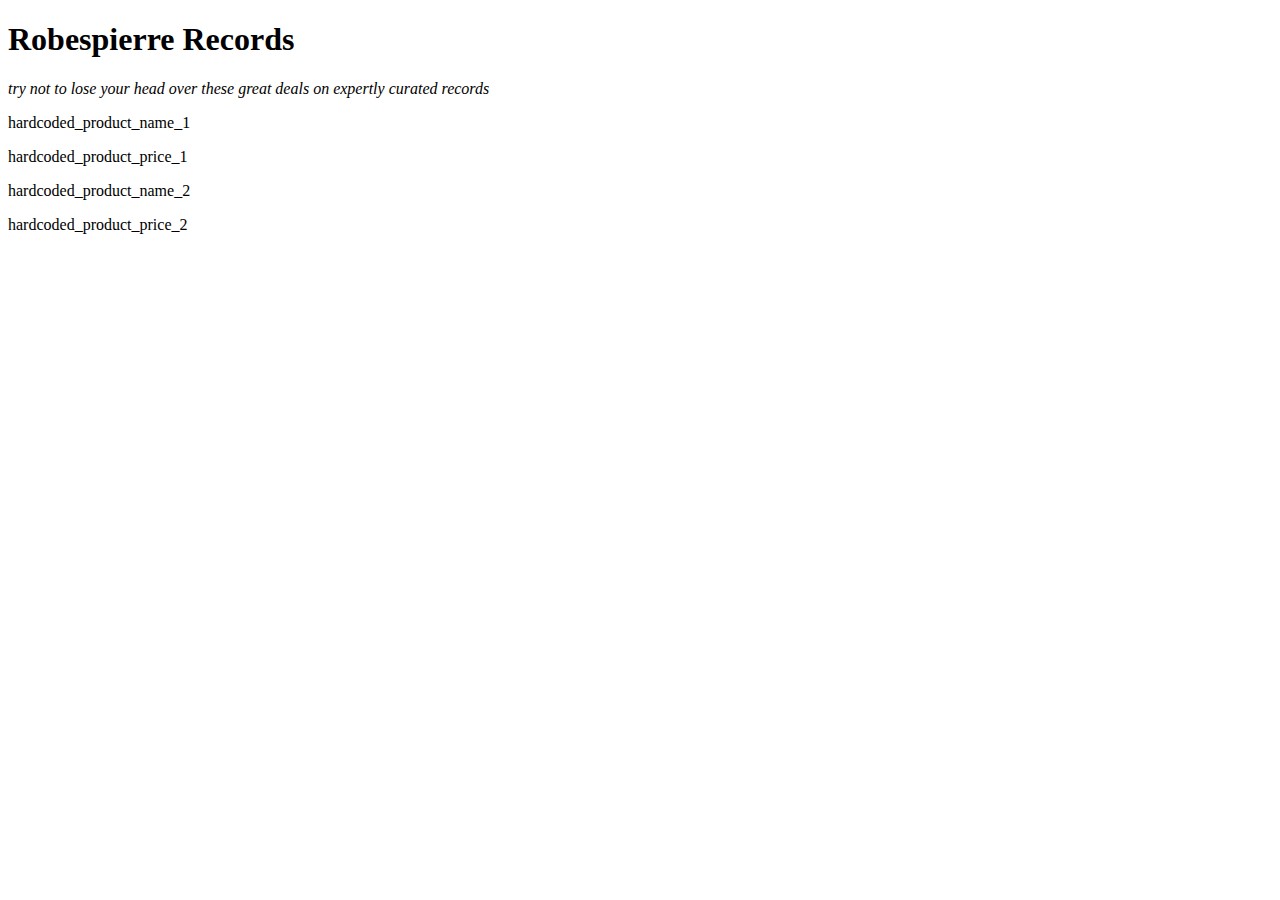
<file: index.html>
<!DOCTYPE html>
<html>

<head>
   <meta charset="utf-8">
   <meta name="viewport" content="width=device-width">
   <script src="../script.js"></script>
</head>

<body>
    <header>
        <section class="home_header">
            <h1>Robespierre Records</h1>
            <i> try not to lose your head over these great deals on expertly curated records </i>
        </section>
    </header>
    <section class="products">
        <div class="product-card">
            <div class="product-info">
                <p class="product-name">hardcoded_product_name_1</p>
                <p class="product-price">hardcoded_product_price_1</p>
            </div>
        </div>
        <div class="product-card">
            <div class="product-info">
                <p class="product-name">hardcoded_product_name_2</p>
                <p class="product-price">hardcoded_product_price_2</p>
            </div>
        </div>
    </section>
</body>

</html>
</file>
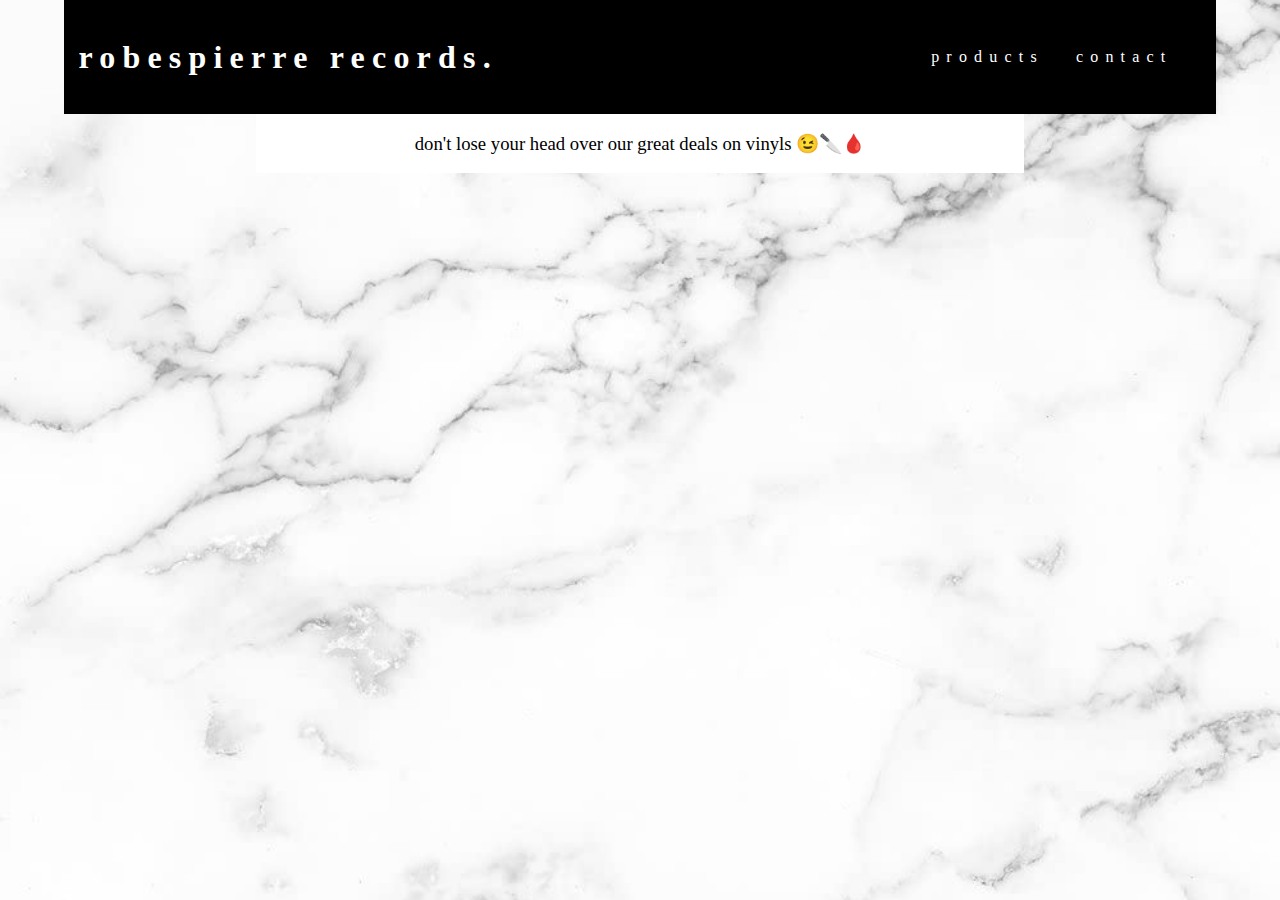
<file: client/index.html>
<!DOCTYPE html>
<html>

<head>
   <meta charset="utf-8">
   <meta name="viewport" content="width=device-width">
   <script src="script.js"></script>
   <link rel="stylesheet" href="stylesheets/style.css">
   <link rel="stylesheet" href="stylesheets/normalize.css">
</head>

<body>
    <div id="nav-container">
     
        <h1 class="title"><a href-"#">robespierre records.</a></h1>
                    <ul class="nav">
                    <li><a href-"#">products</a></li>
                    <li><a href-"#">contact</a></li>
                    </ul>
    </div>
    <div id="body-contents">
        <h3><a>don't lose your head over our great deals on vinyls 😉🔪🩸</a></h3>        
        <div id="product-container" class="products flex">
        <!-- Will be dynamically populated by showAllProducts()-->
        </div>
    </div>
</body>

</html>
</file>
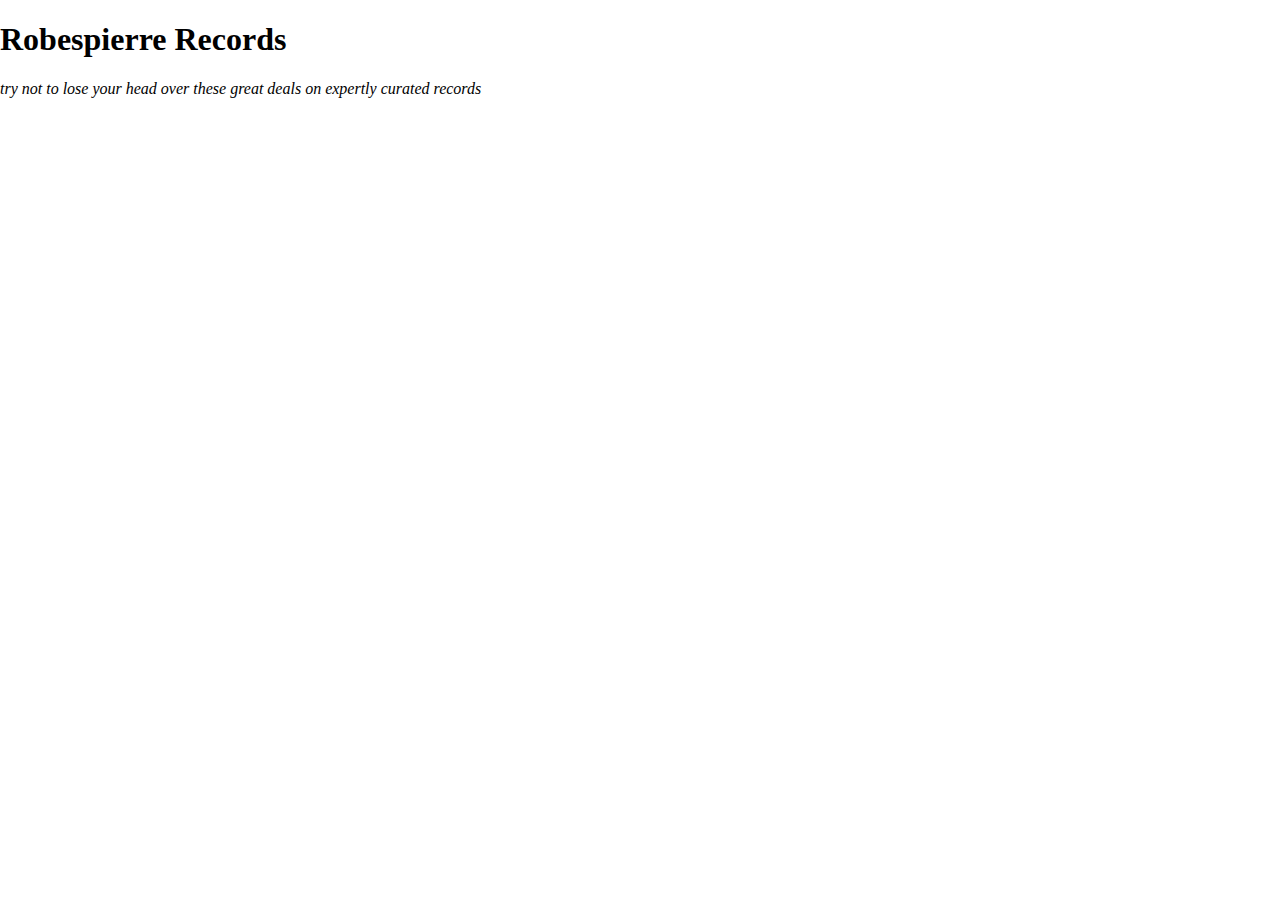
<file: frontEnd-docker/index.html>
<!DOCTYPE html>
<html>

<head>
   <meta charset="utf-8">
   <meta name="viewport" content="width=device-width">
   <script src="script.js"></script>
   <link rel="stylesheet" href="stylesheets/style.css">
   <link rel="stylesheet" href="stylesheets/normalize.css">
</head>

<body>
    <header>
        <section class="home_header">
            <h1>Robespierre Records</h1>
            <i> try not to lose your head over these great deals on expertly curated records </i>
        </section>
    </header>
    <div id="product-container" class="products flex">
    <!-- Will be dynamically populated by showAllProducts()-->
        </div>
    </div>
</body>

</html>
</file>
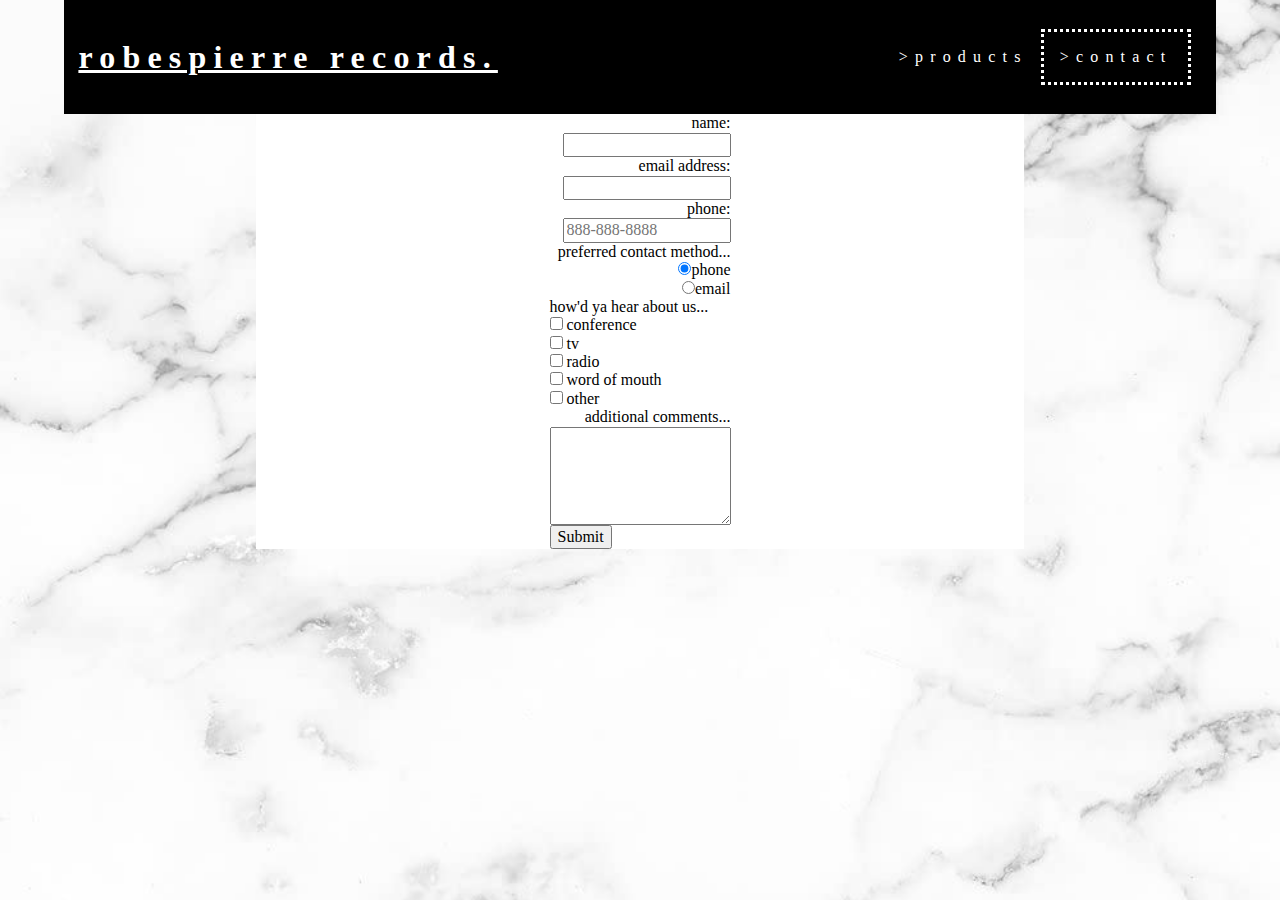
<file: client/contact.html>
<!DOCTYPE html>
 <html>
 
 <head>
    <meta charset="utf-8">
    <meta name="viewport" content="width=device-width">
    <script src="script.js"></script>
    <link rel="stylesheet" href="stylesheets/style.css">
    <link rel="stylesheet" href="stylesheets/normalize.css">
 </head>
 
 <body>
     <div id="nav-container">
 
         <h1 class="title"><a href="index.html">robespierre records.</a></h1>
                     <ul class="nav">
                     <li><a href="product.html">>products</a></li>
                     <li><a class="current" href-"#">>contact</a></li>
                     </ul>
     </div>      
       <div id="body-contents">        
            <form name="contact-form" action="" onsubmit="return validateForm()" method="post">
                <div class="form-group">
                    <label for="name">name:</label>
                    <input type="name" class="form-control" id="name" required>
                    </div>
                <div class="form-group">
                    <label for="email">email address:</label>
                    <input type="email" class="form-control" id="email" required>
                </div>
                <div class="form-group">
                    <label for="phone">phone:</label>
                    <input type="tel" class="form-control" id="phone" placeholder="888-888-8888" pattern="[0-9]{3}-[0-9]{3}-[0-9]{4}"
                    // specify the requested format
                    required>
                </div>
                <div class="form-group">
                    preferred contact method... 
                    <label class="radio-inline"><input type="radio" name="opt" checked>phone</label>
                    <label class="radio-inline"><input type="radio" name="opt">email</label>
                </div>
                <div class="form-group"></div>
                    how'd ya hear about us...
                        <div class="checkbox"><label><input type="checkbox"> conference</label></div>
                        <div class="checkbox"><label><input type="checkbox"> tv</label></div>
                        <div class="checkbox"><label><input type="checkbox"> radio</label></div>
                        <div class="checkbox"><label><input type="checkbox"> word of mouth</label></div>
                        <div class="checkbox"><label><input type="checkbox"> other</label></div>

                        <!-- need id, value, name -->

                <div class="form-group">
                    <label for="comment">additional comments...</label>
                    <textarea class="form-control" rows="5" id="comment"></textarea>
                  </div> 
                 <button type="submit" class="btn btn-default">Submit</button>
            </form> 
        </div>
    </body>
</html>
</file>
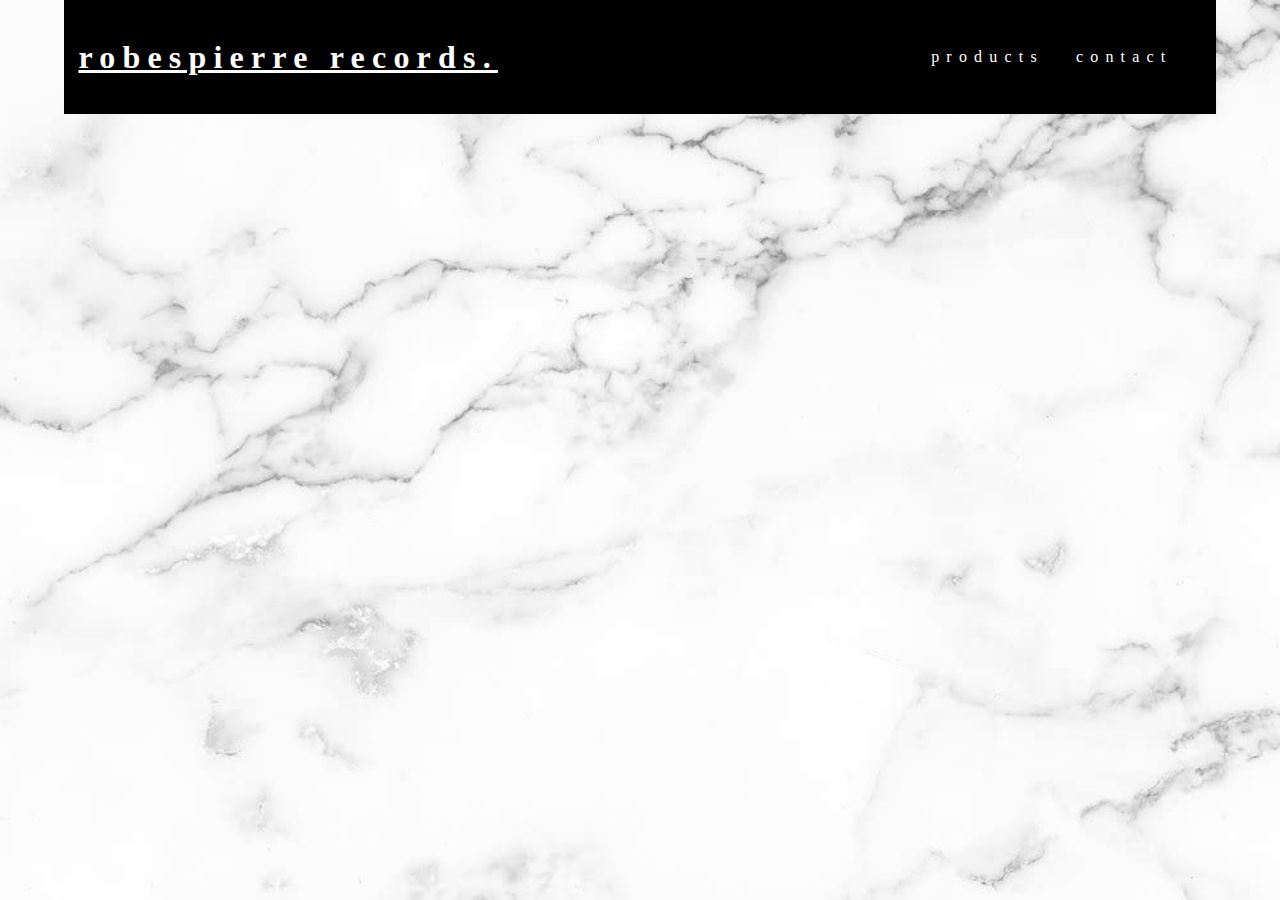
<file: client/detail.html>
<!DOCTYPE html>
<html>

<head>
   <meta charset="utf-8">
   <meta name="viewport" content="width=device-width">
   <script src="script.js"></script>
   <link rel="stylesheet" href="stylesheets/style.css">
   <link rel="stylesheet" href="stylesheets/normalize.css">
</head>

<body>
    <div id="nav-container">

        <h1 class="title"><a href="index.html">robespierre records.</a></h1>
                    <ul class="nav">
                    <li><a href="product.html">products</a></li>
                    <li><a href="contact.html">contact</a></li>
                    </ul>
    </div>
    <div id="body-contents">
        <div id="detail-container" class="products flex">
        </div>
    </div>
</body>

</html>
</file>
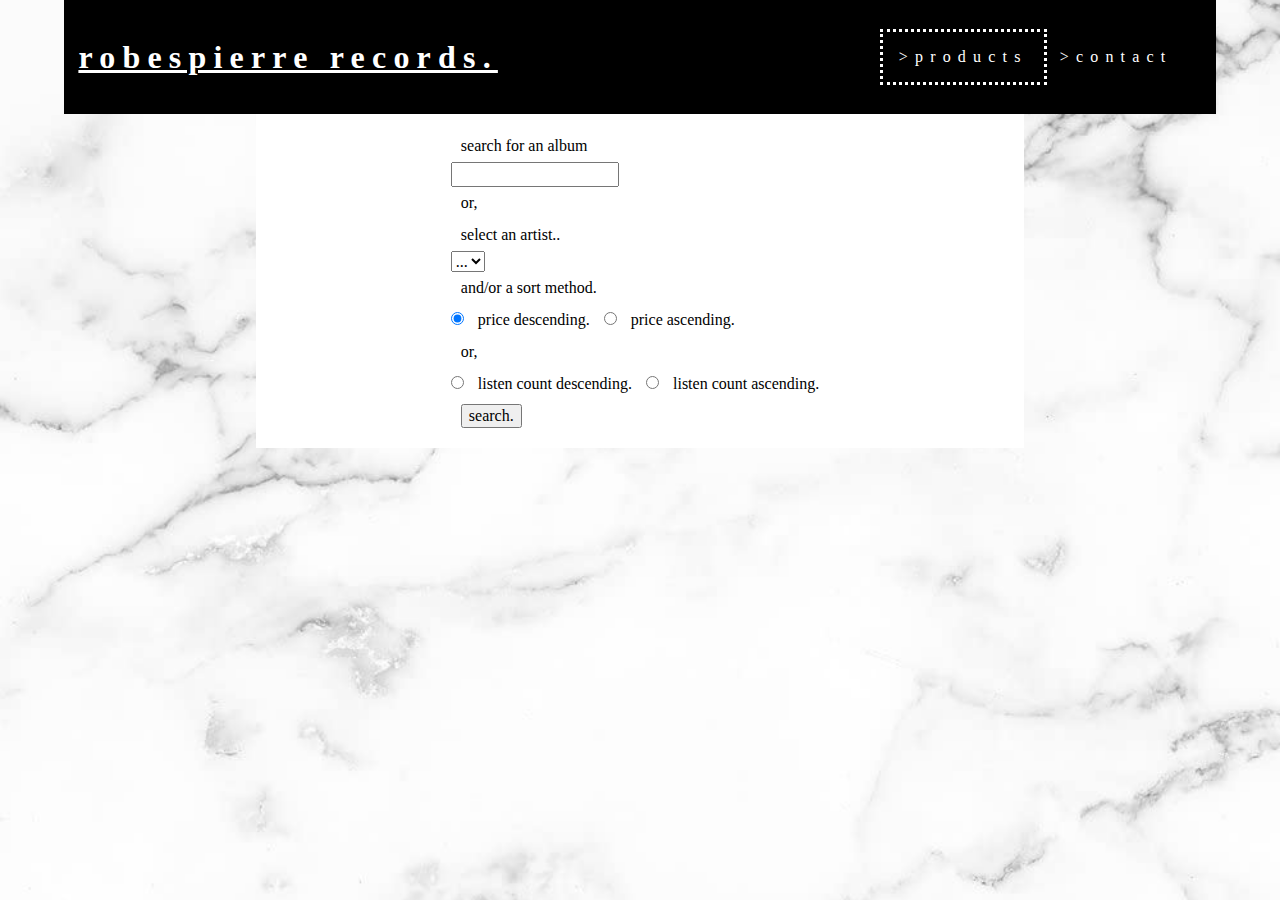
<file: client/product.html>
<!DOCTYPE html>
<html>

<head>
   <meta charset="utf-8">
   <meta name="viewport" content="width=device-width">
   <script src="script.js"></script>
   <link rel="stylesheet" href="stylesheets/style.css">
   <link rel="stylesheet" href="stylesheets/normalize.css">
</head>

<body>
    <div id="nav-container">

        <h1 class="title"><a href="index.html">robespierre records.</a></h1>
                    <ul class="nav">
                    <li><a class="current" href-"#">>products</a></li>
                    <li><a href="contact.html">>contact</a></li>
                    </ul>
    </div>
    <div id="body-contents">
        <div id="filter-container" class="flex">
            <form>
                <a>search for an album</a></br>
                <input name="album-select" id="album-select" list="album-list">
                    <datalist id="album-list">
                        <option value="default">...</option>
                    </datalist>
                </input></br>
                <a>or,</a></br>

                <a>select an artist..</a></br>
                <select id="artist-select">
                    <option value="default">...</option>
                </select></br>
                <a>and/or a sort method.</a></br>
                    <input type="radio" id="price_desc" name="sort" value="price_desc" checked>
                    <a><label for="price_desc">price descending.</label></a>
                    <input type="radio" id="price_asc" name="sort" value="price_asc">
                    <a><label for="price_asc">price ascending.</label></a>
                    </br>
                    <a>or,</a></br>

                    <input type="radio" id="listen_count_desc" name="sort" value="listen_count_desc">
                    <a><label for="listen_count_desc">listen count descending.</label></a>
                    <input type="radio" id="listen_count_asc" name="sort" value="listen_count_asc">
                    <a><label for="listen_count_asc">listen count ascending.</label></a></br>
                    <a><button onclick="filterProducts()" type="button">search.</button></a>
            </form> 
        </div>
        <div id="product-container" class="products flex">
        <!-- Will be dynamically populated by showAllProducts()-->
        </div>
    </div>
</body>

</html>
</file>
<file: client/stylesheets/style.css>
/* ---------------------------------------------------------- */
/* UNIVERSAL CSS -- Mobile First*/
/* ---------------------------------------------------------- */
* {
    font-family: American Typewriter, serif;
}
body {
    background: url(../img/marble.jpg) no-repeat center center fixed;
    background-size: cover
}

.flex {
    display: flex; /* Make products flex in row direction (default) */
    flex-wrap: wrap; /* Make products overflow on new row */
    justify-content: center; /* Or space-between or space-around */
}

.flex > div {
    flex: 1 1 0; /* Prevent the extra space around content */
    text-align: center; /* Align text on center */
    display: flex; /* Display as flex */
    flex-direction: column; /* Display flex in column */
    align-items: center; /* Align items on center */
    max-width: 400px; /* Set max-width so the last items will behave in a more traditional way */
}

.flex > div > p {
    flex-grow: 1; /* Keep p's same size */
  }

#body-contents {
    display: flex;
    flex-wrap: wrap;
    justify-content: center;
    margin-left: 20%;
    margin-right: 20%;
    background-color: white;
    height: 100%
}
h3 {
    padding-left: 5%;
    padding-right: 5%;
    text-align: center;
    font-weight: lighter ;
}
/* ---------------------------------------------------------- */
/* Nav Bar CSS -- Mobile First*/
/* ---------------------------------------------------------- */
.nav  {
    display: flex;
    list-style: none;
    margin-right: 1%;
    padding: 2em;
  }
  
  .nav a {
    display: none;
    color: white;
    text-decoration: none;
    letter-spacing: .45rem;
    padding: 1em;
  }

#nav-container {
    display: flex;
    margin-left: 5%;
    margin-right: 5%;
    justify-content: space-between;
    align-items: center;
    background: black;
    color: white
}

#nav-container > a {
    display: block;
    color: grey
}
.title {
    margin: 0 0 0 .45em;
}
.title a {
    color: white;
    letter-spacing: .45rem;
}
/* ---------------------------------------------------------- */
/* Filter Bar CSS -- Mobile First*/
/* ---------------------------------------------------------- */

#filter-container {
    display: flex;
    justify-content: space-between;
    align-items: center;
    background-color: white

}
#filter-container > form {
    padding: 1em;
}


#filter-container  a {
    margin: 10px;
    text-align: center;
    line-height: 200%;

}
#filter-container label {
    font-weight: lighter;
    padding-top: 10px;
}

#filter-container > form > button {
    margin-top: 10px;
}
/* ---------------------------------------------------------- */
/* Form CSS -- Mobile First*/
/* ---------------------------------------------------------- */

.form-group {
    display: flex;
    flex-direction: column;
    align-items: flex-end;
}
.form-group {
    display: flex;
    flex-direction: column;
    align-items: flex-end;
} 


/* ---------------------------------------------------------- */
/* UNIVERSAL CSS -- Desktop*/
/* ---------------------------------------------------------- */
@media (min-width: 800px){
  
.nav  {
    display: flex;
    list-style: none;
    margin-right: 1%;
    padding: 1em;
  }
  
  .nav a {
    display: block;
    padding: 1em;
    color: white;
    text-decoration: none;
    letter-spacing: .45rem;
  }
  
  .nav a:hover {
      background: white;
      color: black
  }

  .current {
    outline-style: dotted;
  }
 
}
</file>
<file: frontEnd-docker/stylesheets/style.css>
.flex {
    display: flex; /* Make products flex in row direction (default) */
    flex-wrap: wrap; /* Make products overflow on new row */
    justify-content: center; /* Or space-between or space-around */
}

.flex > div {
    flex: 1 1 0; /* Prevent the extra space around content */
    text-align: center; /* Align text on center */
    display: flex; /* Display as flex */
    flex-direction: column; /* Display flex in column */
    align-items: center; /* Align items on center */
    max-width: 400px; /* Set max-width so the last items will behave in a more traditional way */
}

.flex > div > p {
    flex-grow: 1; /* Keep p's same size */
  }
</file>
